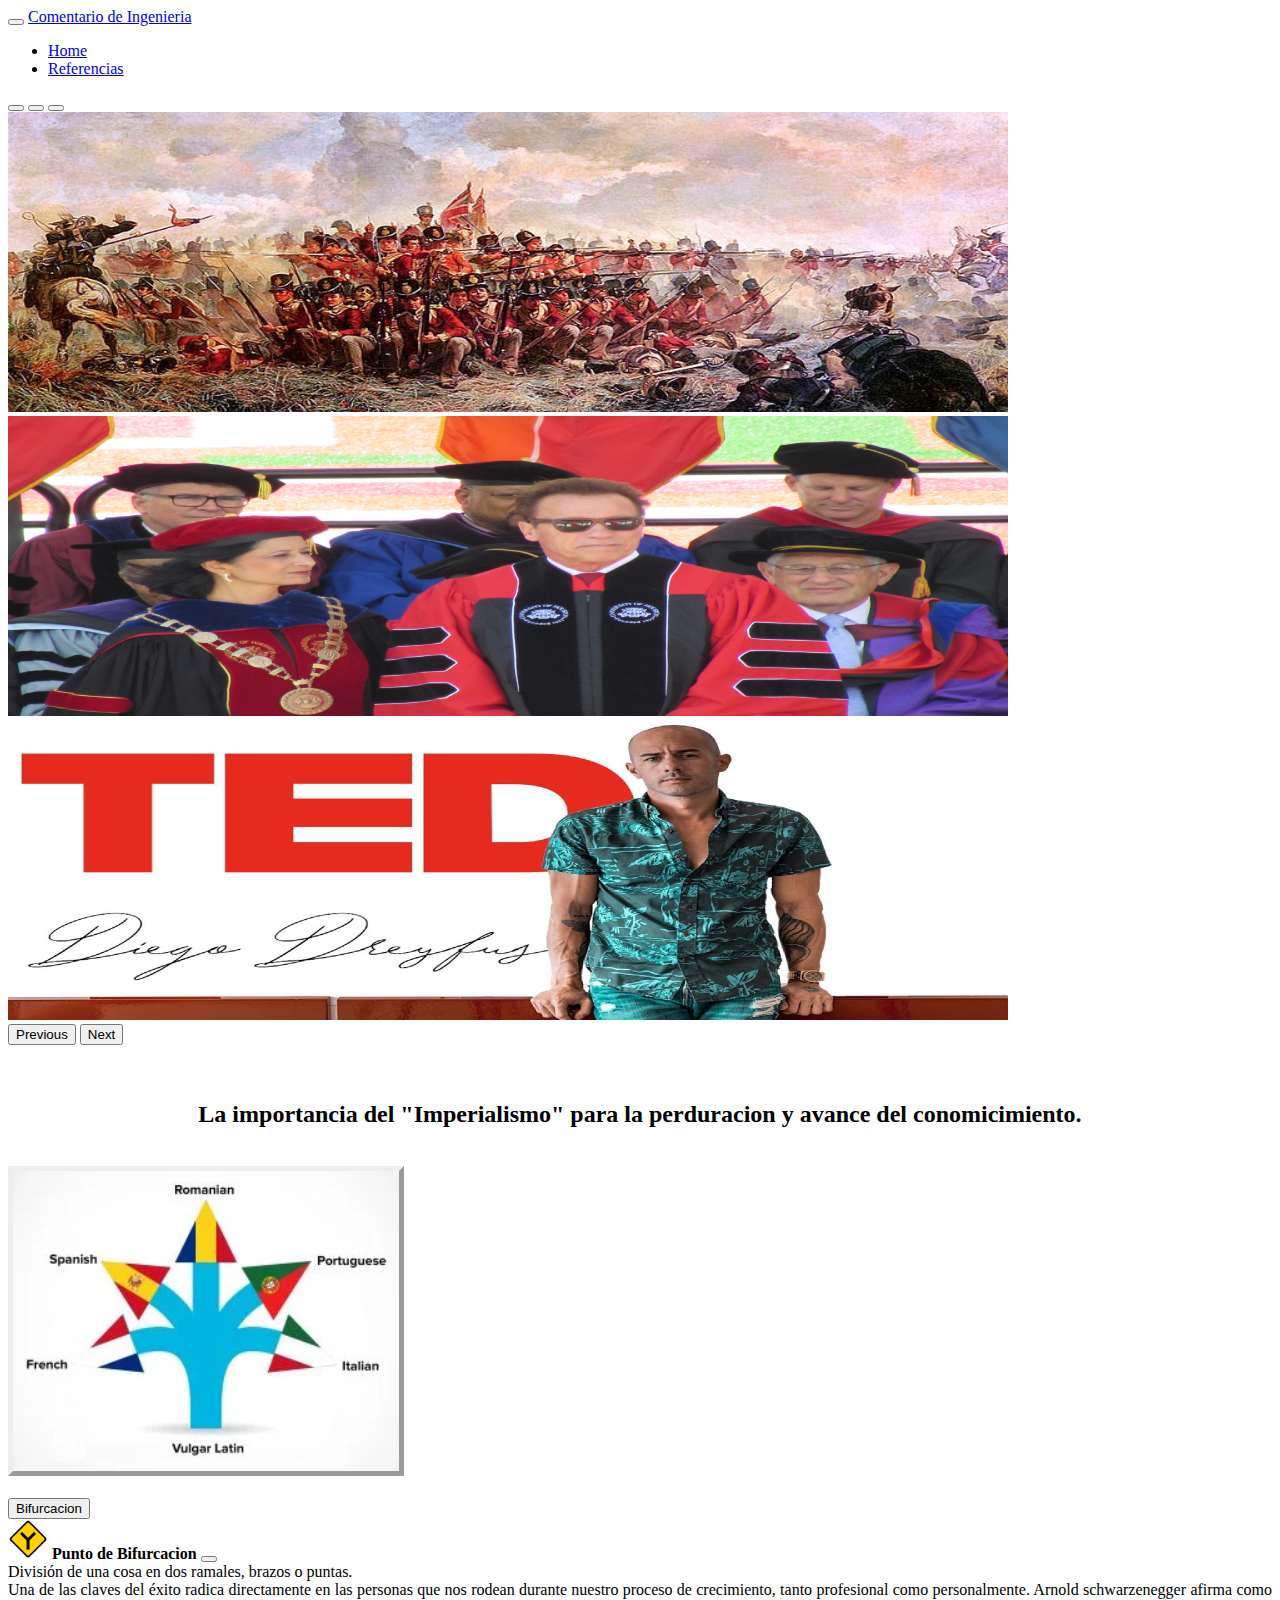
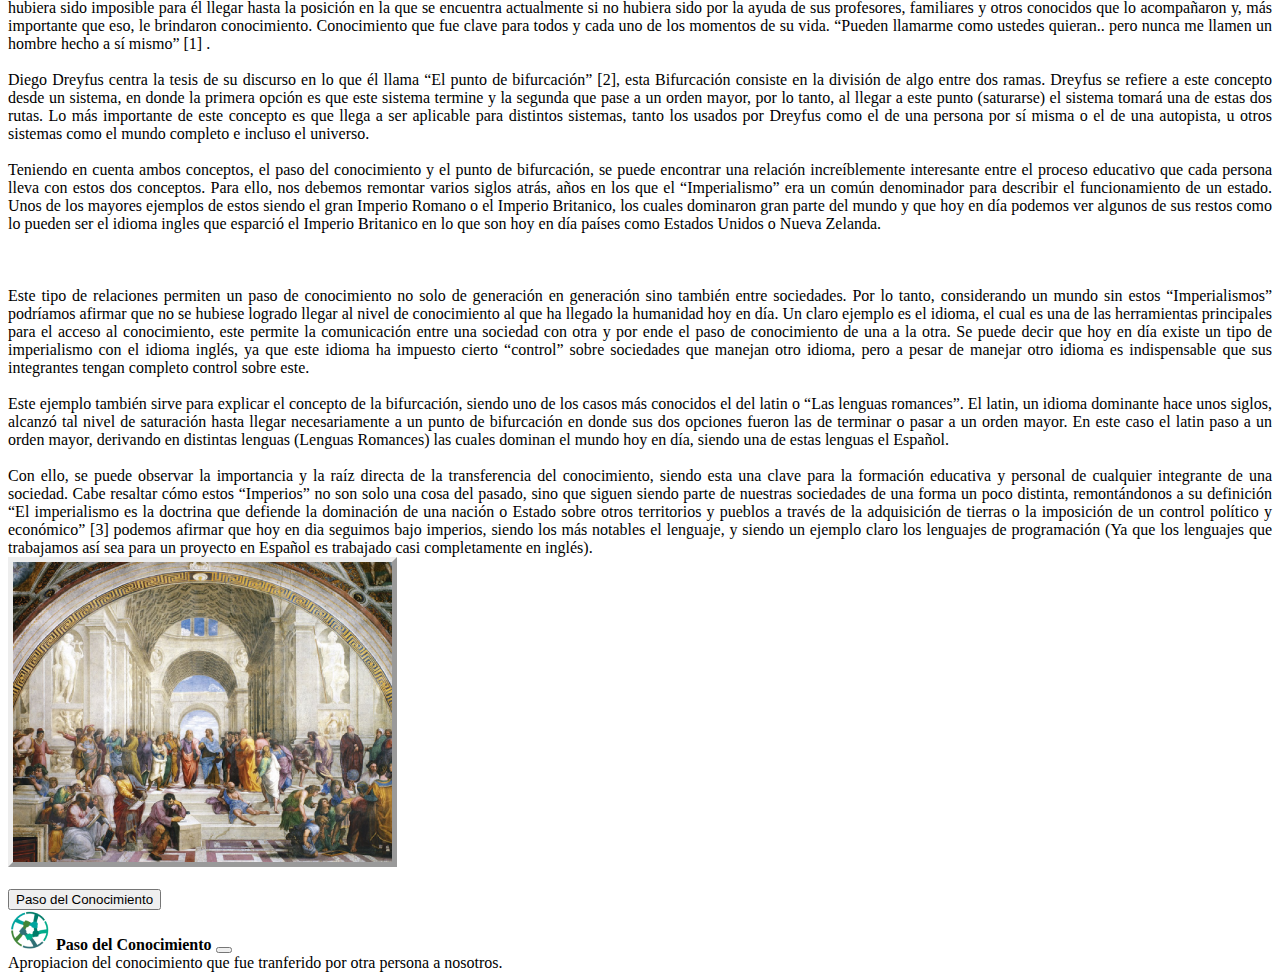
<file: index.html>
<!DOCTYPE html>
<html lang="es">
<head>
	<meta charset="utf-8">
	<meta name="viewport" content="width=device-width, initial-scale=1">
	<link href="https://cdn.jsdelivr.net/npm/bootstrap@5.2.1/dist/css/bootstrap.min.css" rel="stylesheet" integrity="sha384-iYQeCzEYFbKjA/T2uDLTpkwGzCiq6soy8tYaI1GyVh/UjpbCx/TYkiZhlZB6+fzT" crossorigin="anonymous">
	<link rel="stylesheet" type="text/css" href="mystyle.css">

	<title>Comentario Ingenieria</title>
</head>
<body>

	<nav class="navbar bg-light">
	  <div class="container-fluid">
	    <button class="navbar-toggler" type="button" data-bs-toggle="collapse" data-bs-target="#navbarTogglerDemo03" aria-controls="navbarTogglerDemo03" aria-expanded="false" aria-label="Toggle navigation">
	      <span class="navbar-toggler-icon"></span>
	    </button>
	    <a class="navbar-brand" href="#">Comentario de Ingenieria</a>
	    <div class="collapse navbar-collapse" id="navbarTogglerDemo03">
	      <ul class="navbar-nav me-auto mb-2 mb-lg-0">
	        <li class="nav-item">
	          <a class="nav-link active" aria-current="page" href="#">Home</a>
	        </li>
	        <li class="nav-item">
	          <a class="nav-link" href="references.html">Referencias</a>
	        </li>
	      </ul>
	    </div>
	  </div>
	</nav>
	
	<div id="carouselExampleIndicators" class="carousel slide" data-bs-ride="true">
	  <div class="carousel-indicators">
	    <button type="button" data-bs-target="#carouselExampleIndicators" data-bs-slide-to="0" class="active" aria-current="true" aria-label="Slide 1"></button>
	    <button type="button" data-bs-target="#carouselExampleIndicators" data-bs-slide-to="1" aria-label="Slide 2"></button>
	    <button type="button" data-bs-target="#carouselExampleIndicators" data-bs-slide-to="2" aria-label="Slide 3"></button>
	  </div>
	  <div class="carousel-inner">
	    <div class="carousel-item active">
	      <img src="images/atenas.png" class="d-block w-100" alt="...">
	    </div>
	    <div class="carousel-item">
	      <img src="images/arnold.png" class="d-block w-100" alt="...">
	    </div>
	    <div class="carousel-item">
	      <img src="images/dreyfu.png" class="d-block w-100" alt="...">
	    </div>
	  </div>
	  <button class="carousel-control-prev" type="button" data-bs-target="#carouselExampleIndicators" data-bs-slide="prev">
	    <span class="carousel-control-prev-icon" aria-hidden="true"></span>
	    <span class="visually-hidden">Previous</span>
	  </button>
	  <button class="carousel-control-next" type="button" data-bs-target="#carouselExampleIndicators" data-bs-slide="next">
	    <span class="carousel-control-next-icon" aria-hidden="true"></span>
	    <span class="visually-hidden">Next</span>
	  </button>
	</div>	
	<br><br><h2 class="colum" style="font-family: 'Times New Roman', Times, serif;">La importancia del "Imperialismo" para la perduracion y avance del conomicimiento.</h2><br>
	<div class="contaniner text-center">	
		<div class="row align-items-center">
		    <div class="col">
		    	<img src="images/lat.png" class="imgC"><br><br>
				<button type="button" class="btn btn-primary" id="liveToastBtn">Bifurcacion</button>
				<div class="toast-container position-fixed bottom-0 end-0 p-3">
				  <div id="liveToast" class="toast" role="alert" aria-live="assertive" aria-atomic="true">
				    <div class="toast-header">
				      <img src="images/bifu.png" class="rounded me-2" alt="...">
				      <strong class="me-auto">Punto de Bifurcacion</strong>
				      <button type="button" class="btn-close" data-bs-dismiss="toast" aria-label="Close"></button>
				    </div>
				    <div class="toast-body">
				      División de una cosa en dos ramales, brazos o puntas.
				    </div>
				  </div>
				</div>
		    </div>

		    <div class="col" style="font-family: 'Times New Roman', Times, serif; text-align: justify;">
		        Una de las claves del éxito radica directamente en las personas que nos rodean durante nuestro proceso de crecimiento, tanto profesional como personalmente. Arnold schwarzenegger afirma como hubiera sido imposible para él llegar hasta la posición en la que se encuentra actualmente si no hubiera sido por la ayuda de sus profesores, familiares y otros conocidos que lo acompañaron y, más importante que eso, le brindaron conocimiento. Conocimiento que fue clave para todos y cada uno de los momentos de su vida. “Pueden llamarme como ustedes quieran.. pero nunca me llamen un hombre hecho a sí mismo” [1] .
		        <br><br>
				Diego Dreyfus centra la tesis de su discurso en lo que él llama “El punto de bifurcación” [2], esta Bifurcación consiste en la división de algo entre dos ramas. Dreyfus se refiere a este concepto desde un sistema, en donde la primera opción es que este sistema termine y la segunda que pase a un orden mayor, por lo tanto, al llegar a este punto (saturarse) el sistema tomará una de estas dos rutas. Lo más importante de este concepto es que llega a ser aplicable para distintos sistemas, tanto los usados por Dreyfus como el de una persona por sí misma o el de una autopista, u otros sistemas como el mundo completo e incluso el universo.
				<br><br>
				Teniendo en cuenta ambos conceptos, el paso del conocimiento y el punto de bifurcación, se puede encontrar una relación increíblemente interesante entre el proceso educativo que cada persona lleva con estos dos conceptos. Para ello, nos debemos remontar varios siglos atrás, años en los que el “Imperialismo” era un común denominador para describir el funcionamiento de un estado. Unos de los mayores ejemplos de estos siendo el gran Imperio Romano o el Imperio Britanico, los cuales dominaron gran parte del mundo y que hoy en día podemos ver algunos de sus restos como lo pueden ser el idioma ingles que esparció el Imperio Britanico en lo que son hoy en día países como Estados Unidos o Nueva Zelanda. 

		    </div>
		    <div class="col" style="font-family: 'Times New Roman', Times, serif; text-align: justify;">
		    	<br><br><br>
		        Este tipo de relaciones permiten un paso de conocimiento no solo de generación en generación sino también entre sociedades. Por lo tanto, considerando un mundo sin estos “Imperialismos” podríamos afirmar que no se hubiese logrado llegar al nivel de conocimiento al que ha llegado la humanidad hoy en día. Un claro ejemplo es el idioma, el cual es una de las herramientas principales para el acceso al conocimiento, este permite la comunicación entre una sociedad con otra y por ende el paso de conocimiento de una a la otra. Se puede decir que hoy en día existe un tipo de imperialismo con el idioma inglés, ya que este idioma ha impuesto cierto “control” sobre sociedades que manejan otro idioma, pero a pesar de manejar otro idioma es indispensable que sus integrantes tengan completo control sobre este. 
		        <br><br>
				Este ejemplo también sirve para explicar el concepto de la bifurcación, siendo uno de los casos más conocidos el del latin o “Las lenguas romances”. El latin, un idioma dominante hace unos siglos, alcanzó tal nivel de saturación hasta llegar necesariamente a un punto de bifurcación en donde sus dos opciones fueron las de terminar o pasar a un orden mayor. En este caso el latin paso a un orden mayor, derivando en distintas lenguas (Lenguas Romances) las cuales dominan el mundo hoy en día, siendo una de estas lenguas el Español.
				<br><br>
				Con ello, se puede observar la importancia y la raíz directa de la transferencia del conocimiento, siendo esta una clave para la formación educativa y personal de cualquier integrante de una sociedad. Cabe resaltar cómo estos “Imperios” no son solo una cosa del pasado, sino que siguen siendo parte de nuestras sociedades de una forma un poco distinta, remontándonos a su definición “El imperialismo es la doctrina que defiende la dominación de una nación o Estado sobre otros territorios y pueblos a través de la adquisición de tierras o la imposición de un control político y económico” [3] podemos afirmar que hoy en dia seguimos bajo imperios, siendo los más notables el lenguaje, y siendo un ejemplo claro los lenguajes de programación (Ya que los lenguajes que trabajamos así sea para un proyecto en Español es trabajado casi completamente en inglés).

		    </div>

		    <div class="col">

		    	<img src="images/filoso.png" class="imgC"><br><br>
				<button type="button" class="btn btn-primary" id="liveToastBtn2">Paso del Conocimiento</button>
				<div class="toast-container position-fixed bottom-0 end-0 p-3">
				  <div id="liveToast2" class="toast" role="alert" aria-live="assertive" aria-atomic="true">
				    <div class="toast-header">
				      <img src="images/paso.png" class="rounded me-2" alt="...">
				      <strong class="me-auto">Paso del Conocimiento</strong>
				      <button type="button" class="btn-close" data-bs-dismiss="toast" aria-label="Close"></button>
				    </div>
				    <div class="toast-body">
				      Apropiacion del conocimiento que fue tranferido por otra persona a nosotros.
				    </div>
				  </div>
				</div>
		    </div>
		</div>
	</div>

	<script src="https://cdn.jsdelivr.net/npm/bootstrap@5.2.1/dist/js/bootstrap.bundle.min.js" integrity="sha384-u1OknCvxWvY5kfmNBILK2hRnQC3Pr17a+RTT6rIHI7NnikvbZlHgTPOOmMi466C8" crossorigin="anonymous">	</script>

	<script type="text/javascript">
		const toastTrigger = document.getElementById('liveToastBtn')
		const toastLiveExample = document.getElementById('liveToast')
		if (toastTrigger) {
		  toastTrigger.addEventListener('click', () => {
		    const toast = new bootstrap.Toast(toastLiveExample)

		    toast.show()
		  })
		}
		const toastTrigger2 = document.getElementById('liveToastBtn2')
		const toastLiveExample2 = document.getElementById('liveToast2')
		if (toastTrigger2) {
		  toastTrigger2.addEventListener('click', () => {
		    const toast2 = new bootstrap.Toast(toastLiveExample2)
		    toast2.show()
		  })
		}			

	</script>
</body>
</html>
</file>
<file: mystyle.css>
.custom-popover {
  --bs-popover-max-width: 200px;
  --bs-popover-border-color: var(--bs-primary);
  --bs-popover-header-bg: var(--bs-primary);
  --bs-popover-header-color: var(--bs-white);
  --bs-popover-body-padding-x: 1rem;
  --bs-popover-body-padding-y: .5rem;
}

.bigImag {
  height: 100px;
  width: 100px;
}

.colum{
  text-align: center;
}

.imgC{
  border: 5px outset rgb(238, 238, 238);
}
</file>
